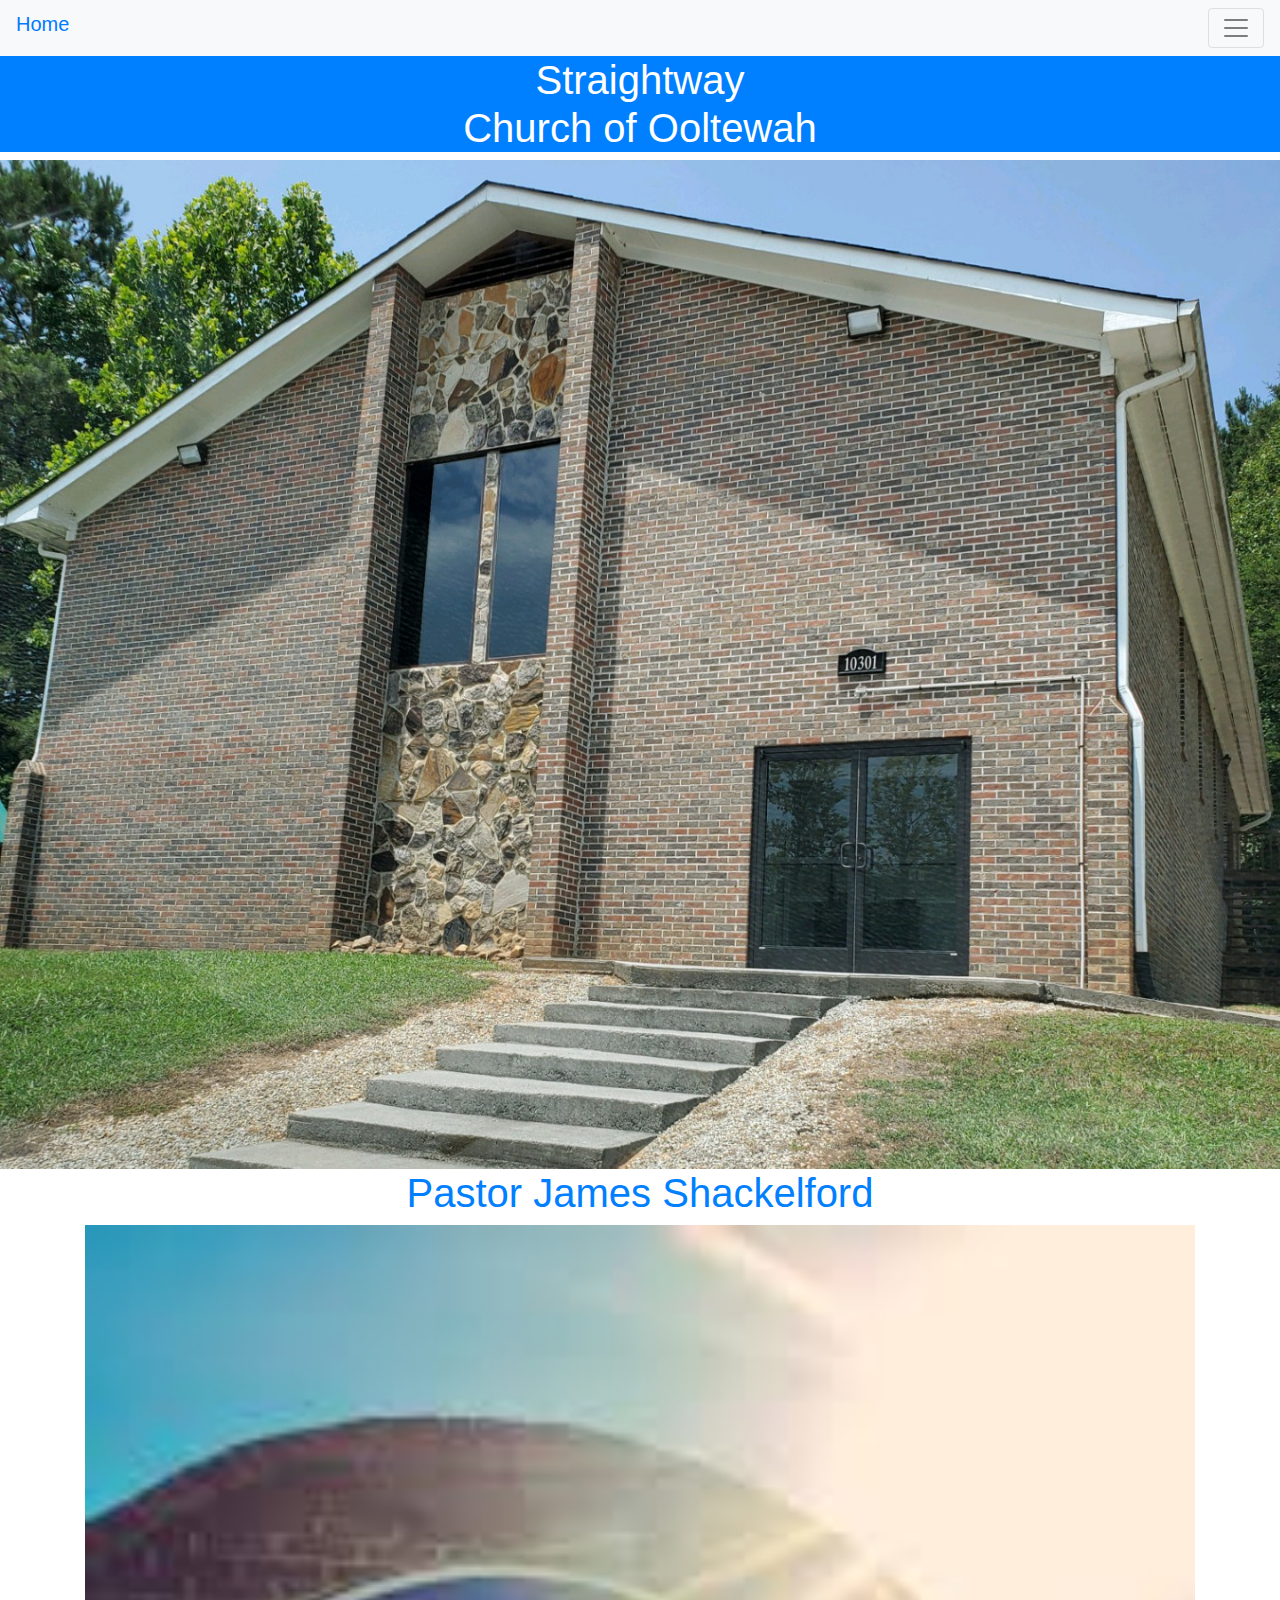
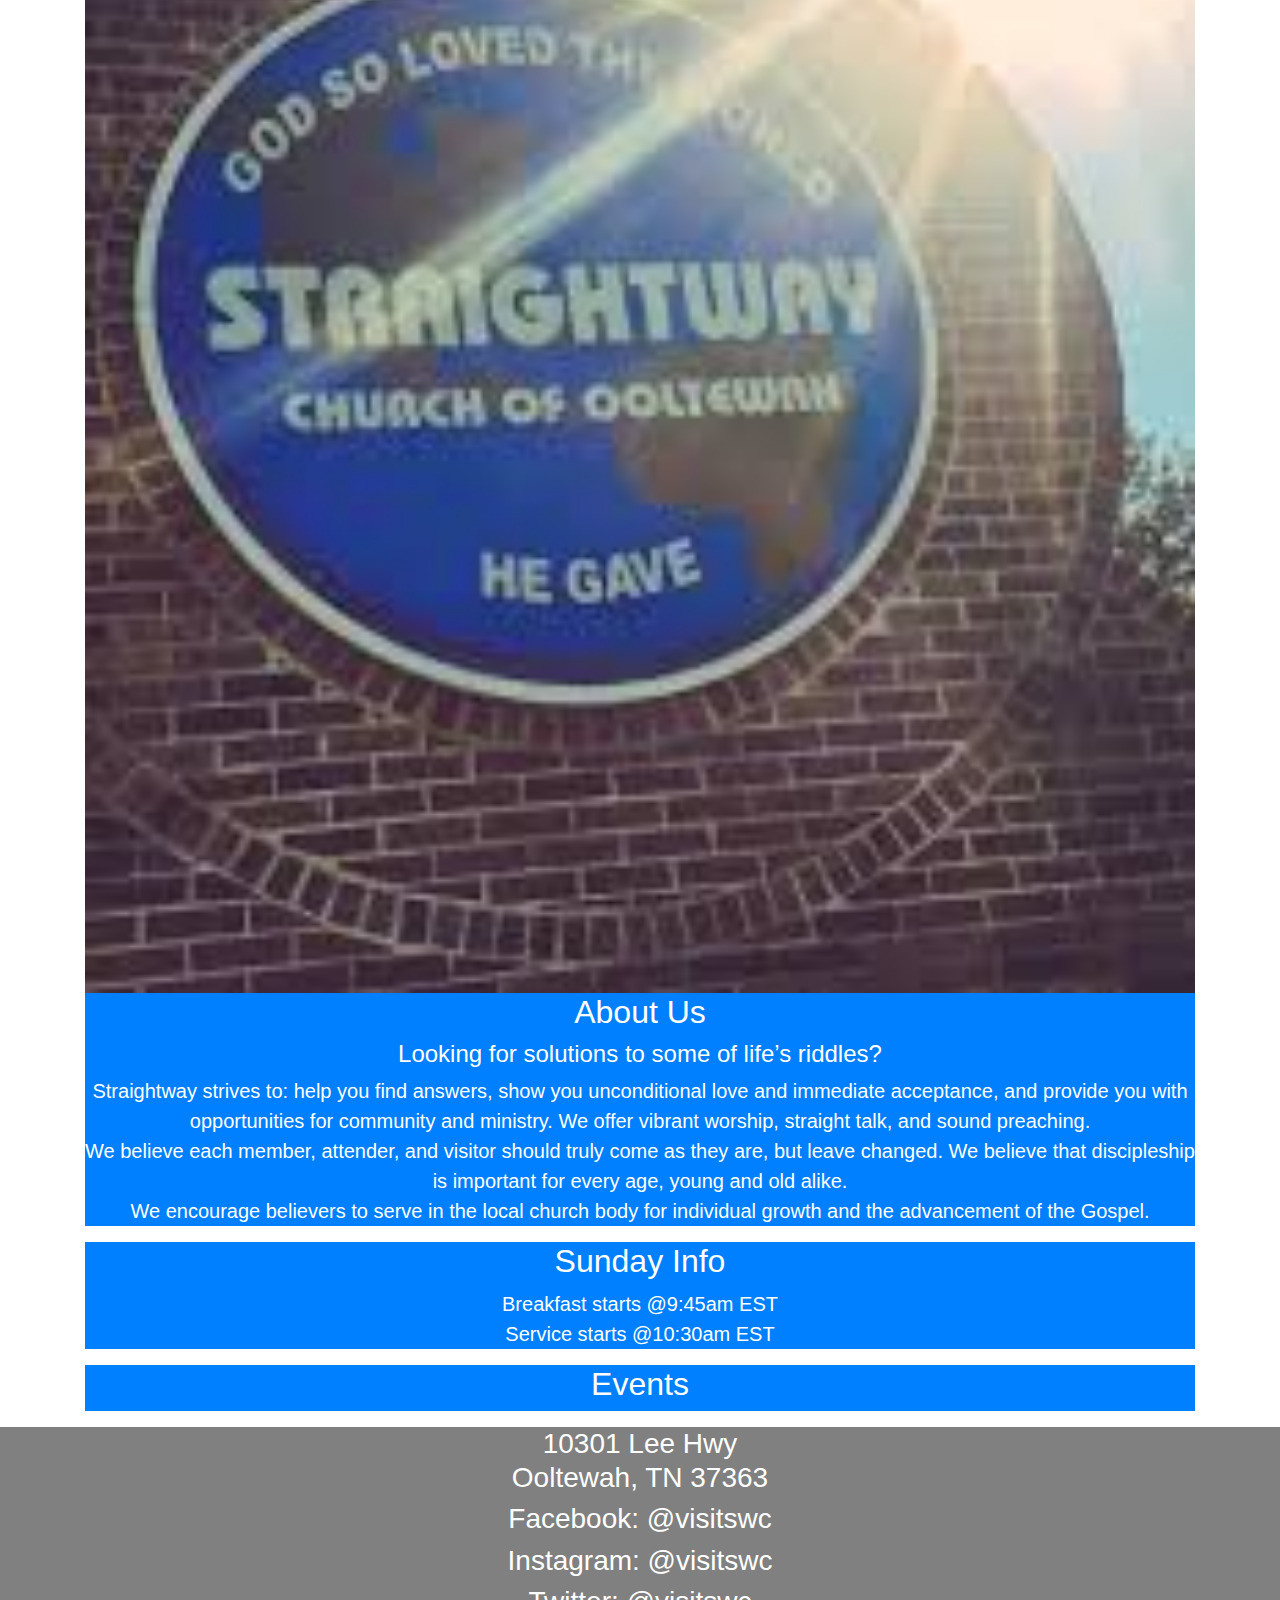
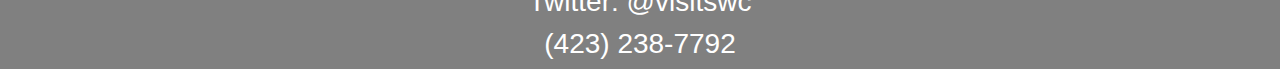
<file: Straightway Church of Ooltewah/index.html>
<!DOCTYPE html>
<html lang="en" dir="ltr">

  <head>
    <meta charset="utf-8">
    <meta name="viewport" content="width=device-width, initial-scale=1, shrink-to-fit=no">
    <title>Straightway</title>
    <link rel="stylesheet" href="https://stackpath.bootstrapcdn.com/bootstrap/4.3.1/css/bootstrap.min.css" integrity="sha384-ggOyR0iXCbMQv3Xipma34MD+dH/1fQ784/j6cY/iJTQUOhcWr7x9JvoRxT2MZw1T" crossorigin="anonymous">
    <link rel="stylesheet" href="main.css">

    <!-- Global site tag (gtag.js) - Google Analytics -->
    <script async src="https://www.googletagmanager.com/gtag/js?id=UA-146402414-2"></script>
    <script>
      window.dataLayer = window.dataLayer || [];

      function gtag() {
        dataLayer.push(arguments);
      }
      gtag('js', new Date());

      gtag('config', 'UA-146402414-2');

    </script>

  </head>

  <body>
    <header>

      <div class="pos-f-t">
        <div class="collapse" id="navbarToggleExternalContent">
          <div class="navbar-light navbar-dark bg-primary p-4">
            <h5><a style="color: white;" href="groups.html">Groups</a></h5>
            <h5><a style="color: white;" href="Pastor.html">Ice Cream Chronicles</a></h5>
            <h5><a style="color: white;" href="Nigel.html">Mornings With Nigel</a></h5>
            <h5><a style="color: white;" href="tiny_church.html">Tiny Church</a></h5>
          </div>
        </div>
        <nav class="navbar navbar-light bg-light">
          <h5><a href="index.html">Home</a></h5>
          <button class="navbar-toggler" type="button" data-toggle="collapse" data-target="#navbarToggleExternalContent" aria-controls="navbarToggleExternalContent" aria-expanded="false" aria-label="Toggle navigation">
            <span class="navbar-toggler-icon"></span>
          </button>
        </nav>
      </div>
    </header>

    <h1 style="color: white; background-color: #0080ff">Straightway<br> Church of Ooltewah</h1>

    <img src="church.jpg" width="100%">

    <div>
      <h1 id="h1">Pastor James Shackelford</h1>
    </div>

    <div class="container">
      <div class="row">
        <div class="col-sm">
          <article>
            <img id="sign" src="church_sign.jpg" alt="Church sign of Straightway Church of Ooltewah" width="100%">
            <h2>About Us</h2>
            <h4>Looking for solutions to some of life’s riddles?</h4>
            <p>Straightway strives to: help you find answers, show you unconditional love and immediate acceptance, and provide you with opportunities for community and ministry. We offer vibrant worship, straight talk, and sound preaching. <br>We believe
              each member, attender, and visitor should truly come as they are, but leave changed. We believe that discipleship is important for every age, young and old alike. <br>We encourage believers to serve in the local church body for individual
              growth and the advancement of the Gospel.</p>
          </article>
        </div>
      </div>
    </div>

    <div class="container">
      <div class="row">
        <div class="col-sm">
          <article>
            <h2>Sunday Info</h2>
            <p class="p">Breakfast starts @9:45am EST<br> Service starts @10:30am EST</p>
          </article>
        </div>
      </div>
    </div>

    <div class="container">
      <div class="row">
        <div class="col-sm">
          <article>
            <h2>Events</h2>
            <p class="p" style="text-align: center;">

            </p>
          </article>
        </div>
      </div>
    </div>

    <footer>
      <h3><a href="https://www.google.com/maps/place/Straightway+Church+of+Ooltewah/@35.0831056,-85.0306163,17z/data=!3m1!4b1!4m5!3m4!1s0x88607dd980a878e5:0x9a10affc00b83232!8m2!3d35.0831056!4d-85.0284223" class="link">10301 Lee Hwy<br> Ooltewah, TN 37363</a></h3>
      <h3>Facebook: <a href="https://www.facebook.com/visitswc" class="link">@visitswc</a></h3>
      <h3>Instagram: <a href="https://www.instagram.com/visitswc" class="link">@visitswc</a></h3>
      <h3>Twitter: <a href="https://twitter.com/visitswc" class="link">@visitswc</a></h3>
      <h3>(423) 238-7792</h3>
    </footer>

    <script src="https://code.jquery.com/jquery-3.3.1.slim.min.js" integrity="sha384-q8i/X+965DzO0rT7abK41JStQIAqVgRVzpbzo5smXKp4YfRvH+8abtTE1Pi6jizo" crossorigin="anonymous"></script>
    <script src="https://cdnjs.cloudflare.com/ajax/libs/popper.js/1.14.7/umd/popper.min.js" integrity="sha384-UO2eT0CpHqdSJQ6hJty5KVphtPhzWj9WO1clHTMGa3JDZwrnQq4sF86dIHNDz0W1" crossorigin="anonymous"></script>
    <script src="https://stackpath.bootstrapcdn.com/bootstrap/4.3.1/js/bootstrap.min.js" integrity="sha384-JjSmVgyd0p3pXB1rRibZUAYoIIy6OrQ6VrjIEaFf/nJGzIxFDsf4x0xIM+B07jRM" crossorigin="anonymous"></script>
  </body>

</html>
</file>
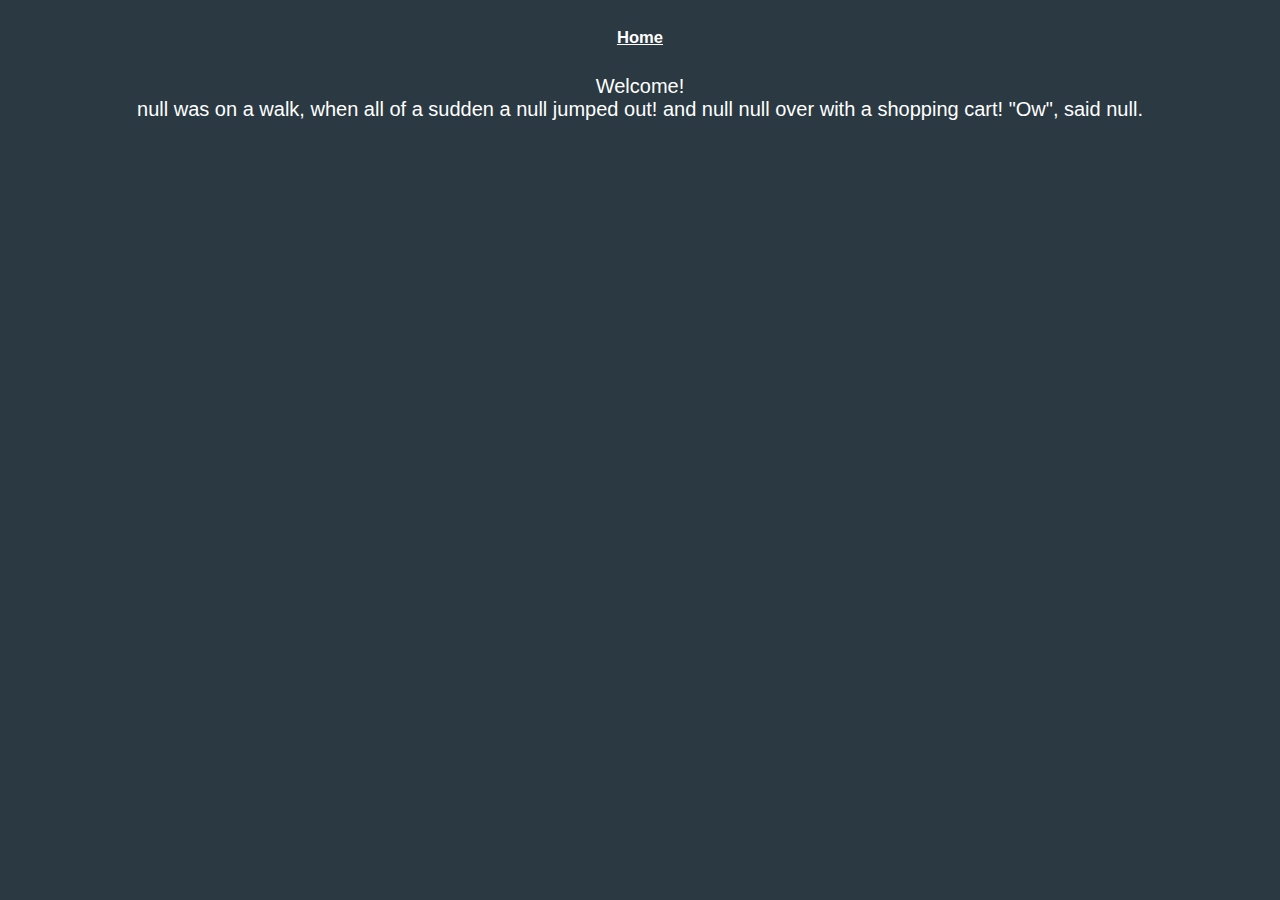
<file: app_two.html>
<!DOCTYPE html>
<html lang="en">
<head>
    <meta charset="UTF-8">
    <meta name="viewport" content="width=device-width, initial-scale=1.0">
    <meta http-equiv="X-UA-Compatible" content="ie=edge">
    <title>App</title>
    <style>
    body{
    background-color: rgb(42, 57, 66);
    color: white;
    text-align: center;
    font-size: 20px;
    font-family: sans-serif;
}
a{
  text-align: left;
  color: white;
}
    </style>
</head>
<body>
  <nav>
    <h5><a href="index.html">Home</a></h5>
  </nav>
    <header>Welcome!</header>
    
    <div id="root"></div>

    <script> 
    alert("Welcome to this web app! PLease follow the instructions to play this game as intended!");
  if(name != null){
    const name = prompt("Please enter your name.");
    const question = prompt("Please enter a noun.");
    const another_question = prompt("Please enter a verb");
    document.getElementById("root").innerHTML = name + " was on a walk, when all of a sudden a " + question + " jumped out! and " + another_question + " " + name + ' over with a shopping cart! "Ow", said ' + name + ".";
  }

</script>
</body>
</html>
</file>
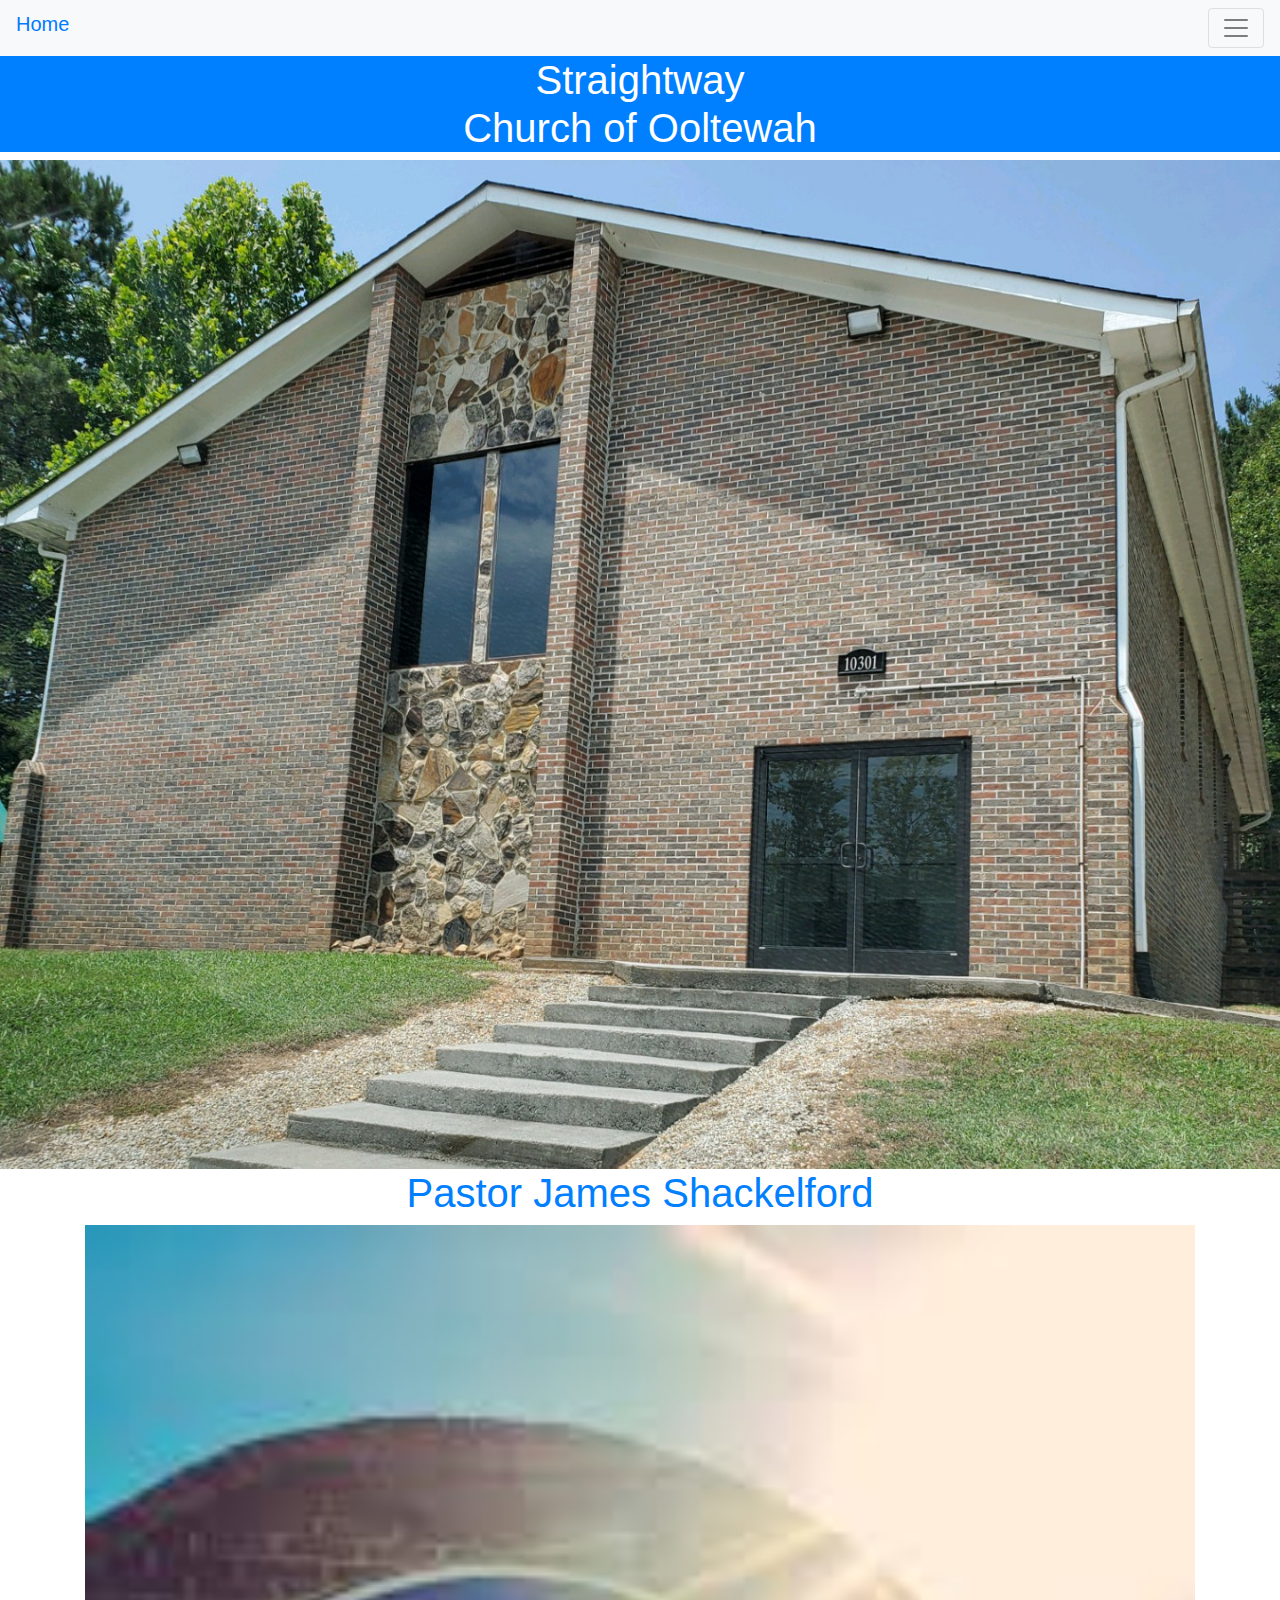
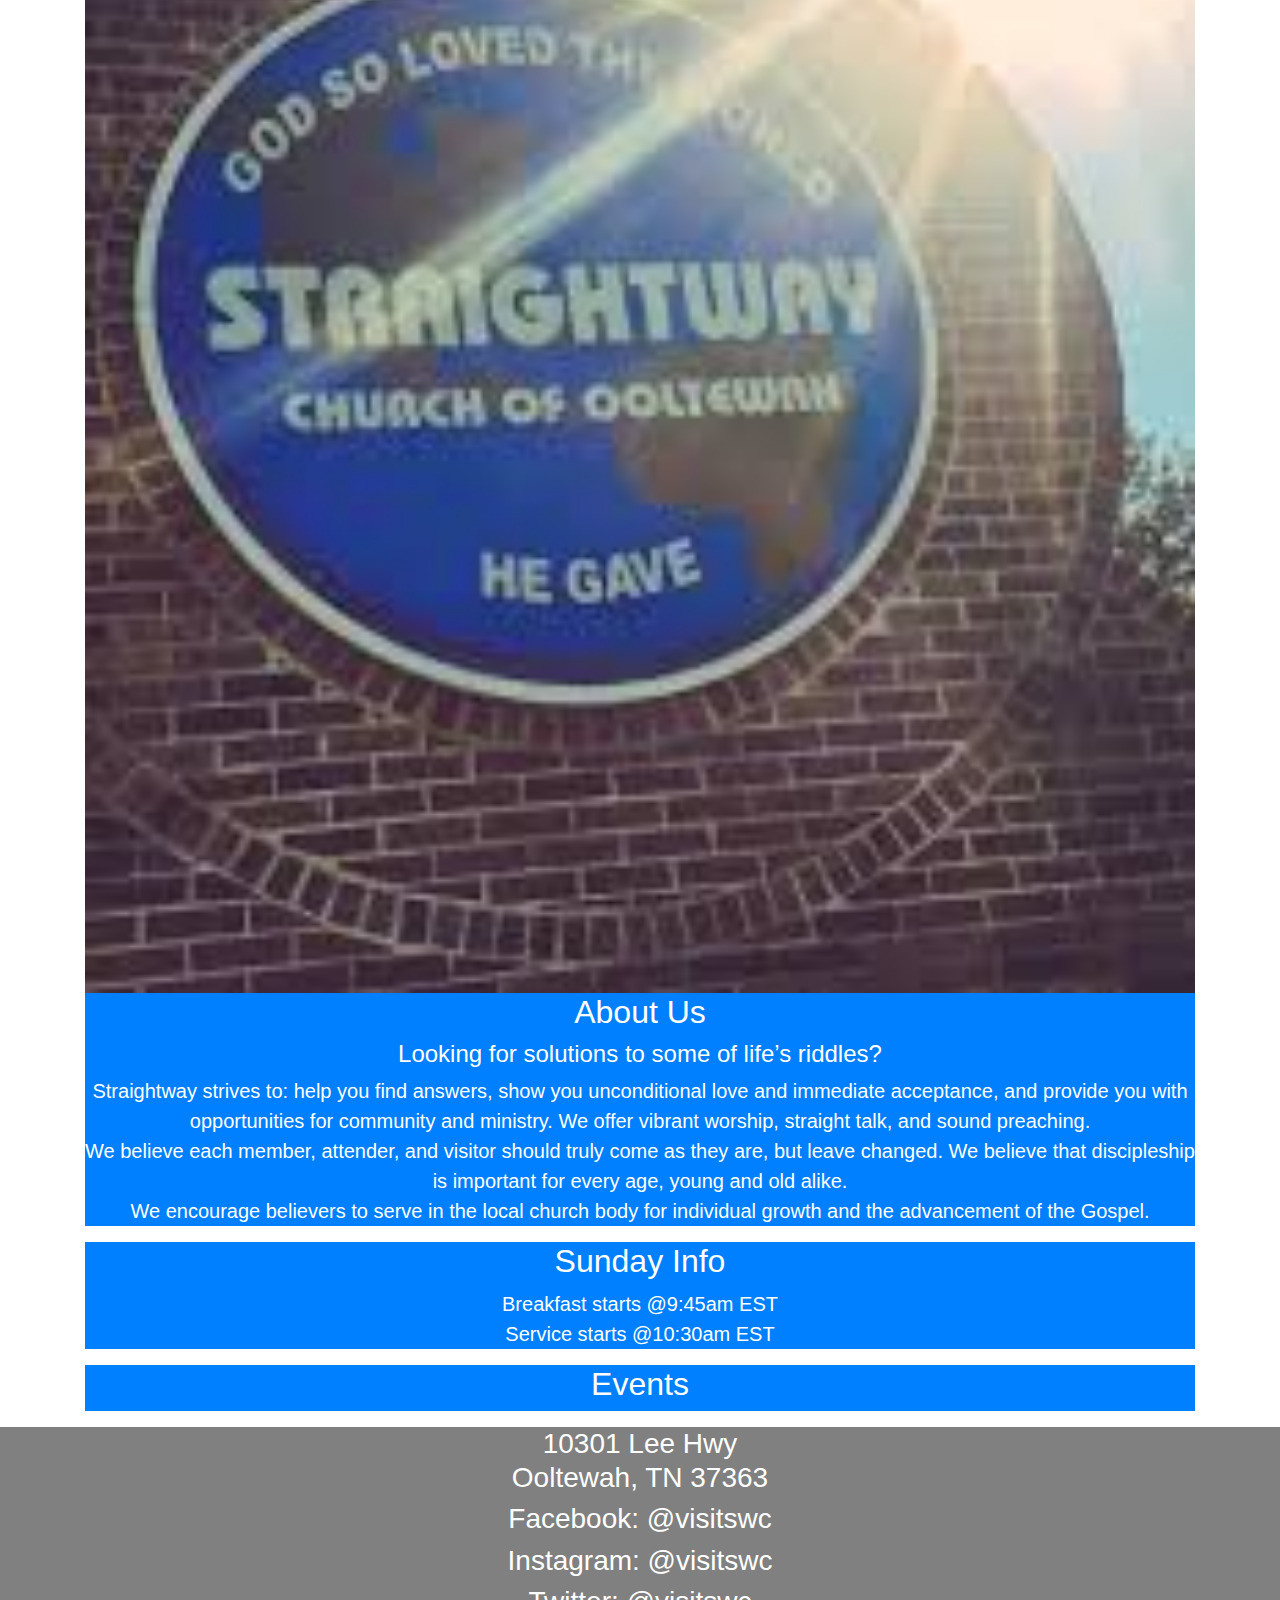
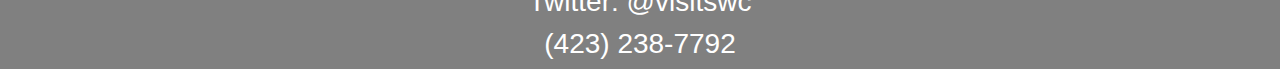
<file: first.html>
<!DOCTYPE html>
<html lang="en" dir="ltr">

  <head>
    <meta charset="utf-8">
    <meta name="viewport" content="width=device-width, initial-scale=1, shrink-to-fit=no">
    <title>Straightway</title>
    <link rel="stylesheet" href="https://stackpath.bootstrapcdn.com/bootstrap/4.3.1/css/bootstrap.min.css" integrity="sha384-ggOyR0iXCbMQv3Xipma34MD+dH/1fQ784/j6cY/iJTQUOhcWr7x9JvoRxT2MZw1T" crossorigin="anonymous">
    <link rel="stylesheet" href="first.css">

    <!-- Global site tag (gtag.js) - Google Analytics -->
    <script async src="https://www.googletagmanager.com/gtag/js?id=UA-146402414-2"></script>
    <script>
      window.dataLayer = window.dataLayer || [];

      function gtag() {
        dataLayer.push(arguments);
      }
      gtag('js', new Date());

      gtag('config', 'UA-146402414-2');

    </script>

  </head>

  <body>
    <header>

      <div class="pos-f-t">
        <div class="collapse" id="navbarToggleExternalContent">
          <div class="navbar-light navbar-dark bg-primary p-4">
            <h5><a style="color: white;" href="groups.html">Groups</a></h5>
            <h5><a style="color: white;" href="Pastor.html">Ice Cream Chronicles</a></h5>
            <h5><a style="color: white;" href="Nigel.html">Mornings With Nigel</a></h5>
            <h5><a style="color: white;" href="tiny_church.html">Tiny Church</a></h5>
          </div>
        </div>
        <nav class="navbar navbar-light bg-light">
          <h5><a href="index.html">Home</a></h5>
          <button class="navbar-toggler" type="button" data-toggle="collapse" data-target="#navbarToggleExternalContent" aria-controls="navbarToggleExternalContent" aria-expanded="false" aria-label="Toggle navigation">
            <span class="navbar-toggler-icon"></span>
          </button>
        </nav>
      </div>
    </header>

    <h1 style="color: white; background-color: #0080ff">Straightway<br> Church of Ooltewah</h1>

    <img src="church.jpg" width="100%">

    <div>
      <h1 id="h1">Pastor James Shackelford</h1>
    </div>

    <div class="container">
      <div class="row">
        <div class="col-sm">
          <article>
            <img id="sign" src="church_sign.jpg" alt="Church sign of Straightway Church of Ooltewah" width="100%">
            <h2>About Us</h2>
            <h4>Looking for solutions to some of life’s riddles?</h4>
            <p>Straightway strives to: help you find answers, show you unconditional love and immediate acceptance, and provide you with opportunities for community and ministry. We offer vibrant worship, straight talk, and sound preaching. <br>We believe
              each member, attender, and visitor should truly come as they are, but leave changed. We believe that discipleship is important for every age, young and old alike. <br>We encourage believers to serve in the local church body for individual
              growth and the advancement of the Gospel.</p>
          </article>
        </div>
      </div>
    </div>

    <div class="container">
      <div class="row">
        <div class="col-sm">
          <article>
            <h2>Sunday Info</h2>
            <p class="p">Breakfast starts @9:45am EST<br> Service starts @10:30am EST</p>
          </article>
        </div>
      </div>
    </div>

    <div class="container">
      <div class="row">
        <div class="col-sm">
          <article>
            <h2>Events</h2>
            <p class="p" style="text-align: center;">

            </p>
          </article>
        </div>
      </div>
    </div>

    <footer>
      <h3><a href="https://www.google.com/maps/place/Straightway+Church+of+Ooltewah/@35.0831056,-85.0306163,17z/data=!3m1!4b1!4m5!3m4!1s0x88607dd980a878e5:0x9a10affc00b83232!8m2!3d35.0831056!4d-85.0284223" class="link">10301 Lee Hwy<br> Ooltewah, TN 37363</a></h3>
      <h3>Facebook: <a href="https://www.facebook.com/visitswc" class="link">@visitswc</a></h3>
      <h3>Instagram: <a href="https://www.instagram.com/visitswc" class="link">@visitswc</a></h3>
      <h3>Twitter: <a href="https://twitter.com/visitswc" class="link">@visitswc</a></h3>
      <h3>(423) 238-7792</h3>
    </footer>

    <script src="https://code.jquery.com/jquery-3.3.1.slim.min.js" integrity="sha384-q8i/X+965DzO0rT7abK41JStQIAqVgRVzpbzo5smXKp4YfRvH+8abtTE1Pi6jizo" crossorigin="anonymous"></script>
    <script src="https://cdnjs.cloudflare.com/ajax/libs/popper.js/1.14.7/umd/popper.min.js" integrity="sha384-UO2eT0CpHqdSJQ6hJty5KVphtPhzWj9WO1clHTMGa3JDZwrnQq4sF86dIHNDz0W1" crossorigin="anonymous"></script>
    <script src="https://stackpath.bootstrapcdn.com/bootstrap/4.3.1/js/bootstrap.min.js" integrity="sha384-JjSmVgyd0p3pXB1rRibZUAYoIIy6OrQ6VrjIEaFf/nJGzIxFDsf4x0xIM+B07jRM" crossorigin="anonymous"></script>
  </body>

</html>
</file>
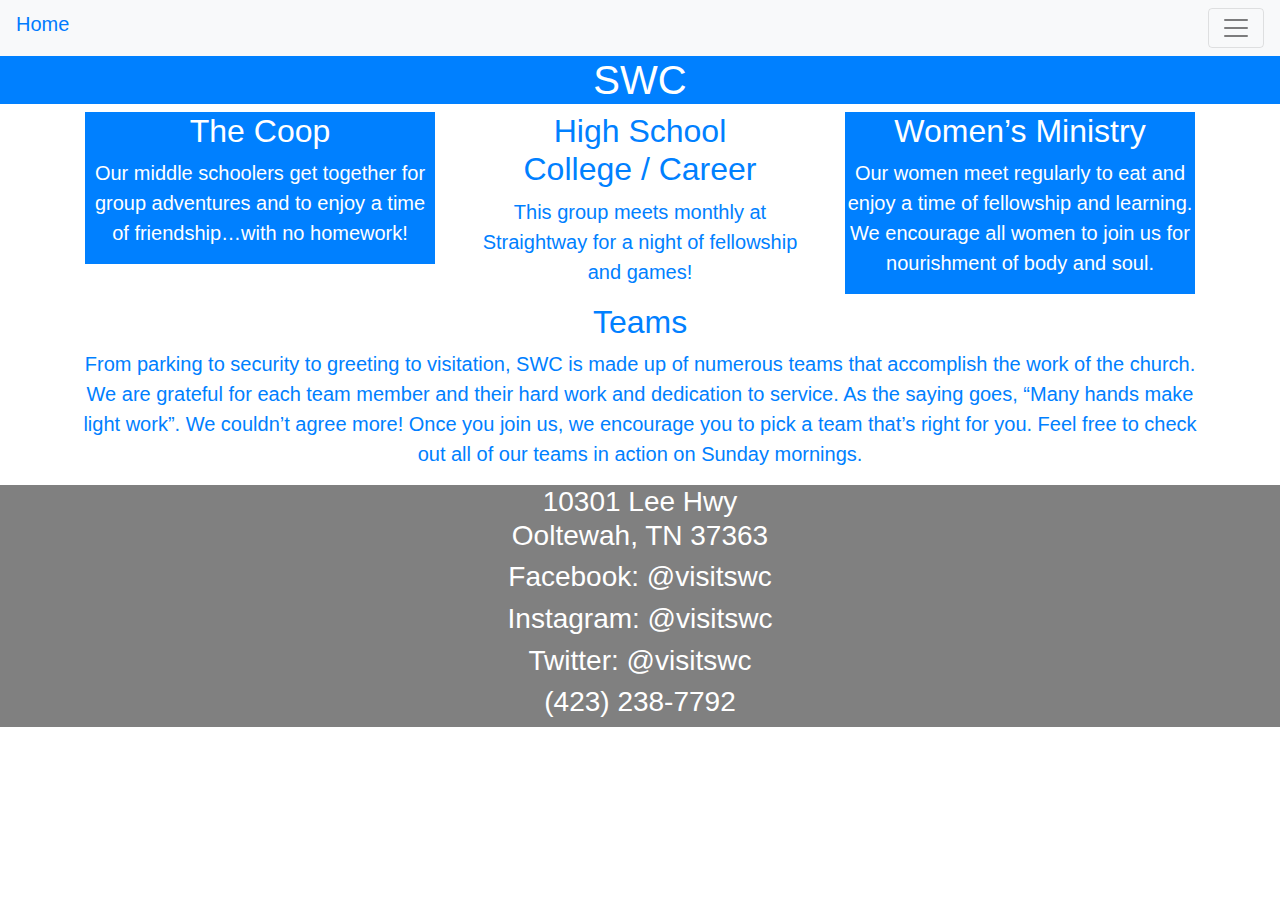
<file: groups.html>
<!DOCTYPE html>
<html lang="en" dir="ltr">

  <head>
    <meta charset="utf-8">
    <meta name="viewport" content="width=device-width, initial-scale=1">
    <title>Straightway | Groups</title>
    <link rel="stylesheet" href="https://stackpath.bootstrapcdn.com/bootstrap/4.3.1/css/bootstrap.min.css" integrity="sha384-ggOyR0iXCbMQv3Xipma34MD+dH/1fQ784/j6cY/iJTQUOhcWr7x9JvoRxT2MZw1T" crossorigin="anonymous">
    <link rel="stylesheet" href="groups.css">

    <!-- Global site tag (gtag.js) - Google Analytics -->
    <script async src="https://www.googletagmanager.com/gtag/js?id=UA-146402414-2"></script>
    <script>
      window.dataLayer = window.dataLayer || [];

      function gtag() {
        dataLayer.push(arguments);
      }
      gtag('js', new Date());

      gtag('config', 'UA-146402414-2');

    </script>

  </head>

  <body>
    <header>

      <div class="pos-f-t">
        <div class="collapse" id="navbarToggleExternalContent">
          <div class="navbar-light navbar-dark bg-primary p-4">
            <h5><a style="color: white;" href="groups.html">Groups</a></h5>
            <h5><a style="color: white;" href="Pastor.html">Ice Cream Chronicles</a></h5>
            <h5><a style="color: white;" href="Nigel.html">Mornings With Nigel</a></h5>
            <h5><a style="color: white;" href="tiny_church.html">Tiny Church</a></h5>
          </div>
        </div>
        <nav class="navbar navbar-light bg-light">
          <h5><a href="index.html">Home</a></h5>
          <button class="navbar-toggler" type="button" data-toggle="collapse" data-target="#navbarToggleExternalContent" aria-controls="navbarToggleExternalContent" aria-expanded="false" aria-label="Toggle navigation">
            <span class="navbar-toggler-icon"></span>
          </button>
        </nav>
      </div>
    </header>

    <h1 class="part1">SWC</h1>


    <div class="container">
      <div class="row">
        <div class="col-sm-4">
          <article class="part1">
            <h2>The Coop</h2>
            <p class="part1">Our middle schoolers get together for group adventures and to enjoy a time of friendship…with no homework!</p>
          </article>
        </div>
        <!-- End of div -->
        <div class="col-sm-4">
          <article class="part2">
            <h2>High School<br>College / Career</h2>
            <p class="part2">This group meets monthly at Straightway for a night of fellowship and games!</p>
          </article>
        </div>
        <!-- End of div -->
        <div class="col-sm-4">
          <article class="part1">
            <h2>Women’s Ministry</h2>
            <p class="part1">Our women meet regularly to eat and enjoy a time of fellowship and learning. We encourage all women to join us for nourishment of body and soul.</p>
          </article>
        </div>
        <!-- End of div -->
        <div class="col-sm-20">
          <article class="part2">
            <h2>Teams</h2>
            <p class="part2">From parking to security to greeting to visitation, SWC is made up of numerous teams that accomplish the work of the church. We are grateful for each team member and their hard work and dedication to service. As the saying goes, “Many hands
              make light work”. We couldn’t agree more! Once you join us, we encourage you to pick a team that’s right for you. Feel free to check out all of our teams in action on Sunday mornings.</p>
          </article>
        </div>
      </div>
    </div>
   
    <footer>
      <h3><a href="https://www.google.com/maps/place/Straightway+Church+of+Ooltewah/@35.0831056,-85.0306163,17z/data=!3m1!4b1!4m5!3m4!1s0x88607dd980a878e5:0x9a10affc00b83232!8m2!3d35.0831056!4d-85.0284223" class="link">10301 Lee Hwy <br>Ooltewah, TN 37363</a></h3>
      <h3>Facebook: <a href="https://www.facebook.com/visitswc" class="link">@visitswc</a></h3>
      <h3>Instagram: <a href="https://www.instagram.com/visitswc" class="link">@visitswc</a></h3>
      <h3>Twitter: <a href="https://twitter.com/visitswc" class="link">@visitswc</a></h3>
      <h3>(423) 238-7792</h3>
    </footer>

    <script src="https://code.jquery.com/jquery-3.3.1.slim.min.js" integrity="sha384-q8i/X+965DzO0rT7abK41JStQIAqVgRVzpbzo5smXKp4YfRvH+8abtTE1Pi6jizo" crossorigin="anonymous"></script>
    <script src="https://cdnjs.cloudflare.com/ajax/libs/popper.js/1.14.7/umd/popper.min.js" integrity="sha384-UO2eT0CpHqdSJQ6hJty5KVphtPhzWj9WO1clHTMGa3JDZwrnQq4sF86dIHNDz0W1" crossorigin="anonymous"></script>
    <script src="https://stackpath.bootstrapcdn.com/bootstrap/4.3.1/js/bootstrap.min.js" integrity="sha384-JjSmVgyd0p3pXB1rRibZUAYoIIy6OrQ6VrjIEaFf/nJGzIxFDsf4x0xIM+B07jRM" crossorigin="anonymous"></script>
  </body>

</html>
</file>
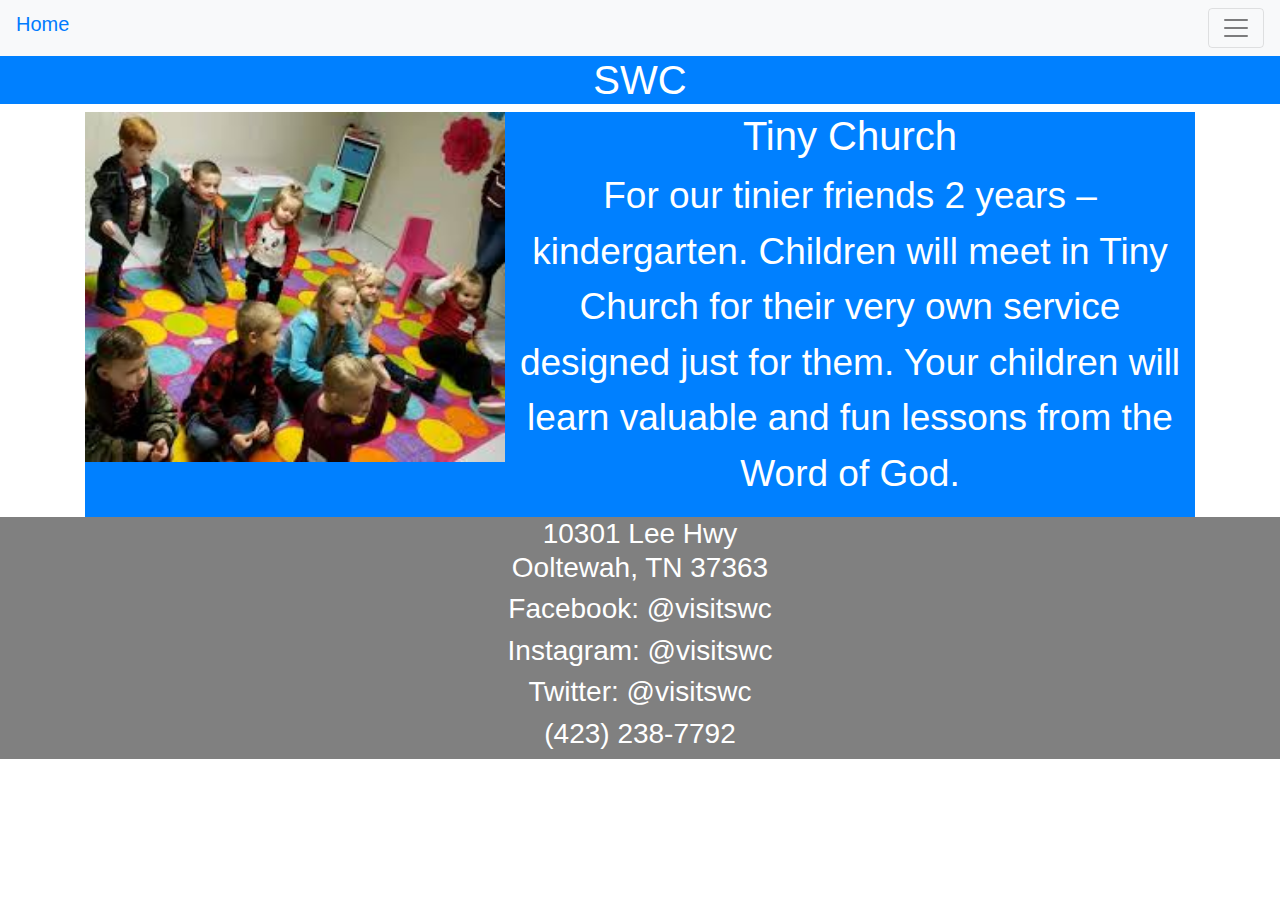
<file: tiny_church.html>
<!DOCTYPE html>
<html lang="en" dir="ltr">

  <head>
    <meta charset="utf-8">
    <meta name="viewport" content="width=device-width, initial-scale=1">
    <title>Straightway | Tiny Church</title>
    <link rel="stylesheet" href="https://stackpath.bootstrapcdn.com/bootstrap/4.3.1/css/bootstrap.min.css" integrity="sha384-ggOyR0iXCbMQv3Xipma34MD+dH/1fQ784/j6cY/iJTQUOhcWr7x9JvoRxT2MZw1T" crossorigin="anonymous">
    <link rel="stylesheet" href="tiny_church.css">

    <!-- Global site tag (gtag.js) - Google Analytics -->
    <script async src="https://www.googletagmanager.com/gtag/js?id=UA-146402414-2"></script>
    <script>
      window.dataLayer = window.dataLayer || [];

      function gtag() {
        dataLayer.push(arguments);
      }
      gtag('js', new Date());

      gtag('config', 'UA-146402414-2');

    </script>

  </head>

  <body>
    <header>
      <div class="pos-f-t">
        <div class="collapse" id="navbarToggleExternalContent">
          <div class="navbar-light navbar-dark bg-primary p-4">
            <h5><a style="color: white;" href="groups.html">Groups</a></h5>
            <h5><a style="color: white;" href="Pastor.html">Ice Cream Chronicles</a></h5>
            <h5><a style="color: white;" href="Nigel.html">Mornings With Nigel</a></h5>
            <h5><a style="color: white;" href="tiny_church.html">Tiny Church</a></h5>
          </div>
        </div>
        <nav class="navbar navbar-light bg-light">
          <h5><a href="index.html">Home</a></h5>
          <button class="navbar-toggler" type="button" data-toggle="collapse" data-target="#navbarToggleExternalContent" aria-controls="navbarToggleExternalContent" aria-expanded="false" aria-label="Toggle navigation">
            <span class="navbar-toggler-icon"></span>
          </button>
        </nav>
      </div>

      <h1 style="color: white; background-color: #0080ff">SWC</h1>
    </header>

    <div class="container">
      <div class="row">
        <div class="col-sm">
          <article>
            <img src="tiny_church.jpg" height="350">
            <h1 id="h1">Tiny Church</h1>
            <p class="part3">For our tinier friends 2 years – kindergarten. Children will meet in Tiny Church for their very own service designed just for them. Your children will learn valuable and fun lessons from the Word of God.</p>

          </article>
        </div>
      </div>
    </div>

    <footer>
      <h3><a href="https://www.google.com/maps/place/Straightway+Church+of+Ooltewah/@35.0831056,-85.0306163,17z/data=!3m1!4b1!4m5!3m4!1s0x88607dd980a878e5:0x9a10affc00b83232!8m2!3d35.0831056!4d-85.0284223" class="link">10301 Lee Hwy<br> Ooltewah, TN 37363</a></h3>
      <h3>Facebook: <a href="https://www.facebook.com/visitswc" class="link">@visitswc</a></h3>
      <h3>Instagram: <a href="https://www.instagram.com/visitswc" class="link">@visitswc</a></h3>
      <h3>Twitter: <a href="https://twitter.com/visitswc" class="link">@visitswc</a></h3>
      <h3>(423) 238-7792</h3>
    </footer>

    <script src="https://code.jquery.com/jquery-3.3.1.slim.min.js" integrity="sha384-q8i/X+965DzO0rT7abK41JStQIAqVgRVzpbzo5smXKp4YfRvH+8abtTE1Pi6jizo" crossorigin="anonymous"></script>
    <script src="https://cdnjs.cloudflare.com/ajax/libs/popper.js/1.14.7/umd/popper.min.js" integrity="sha384-UO2eT0CpHqdSJQ6hJty5KVphtPhzWj9WO1clHTMGa3JDZwrnQq4sF86dIHNDz0W1" crossorigin="anonymous"></script>
    <script src="https://stackpath.bootstrapcdn.com/bootstrap/4.3.1/js/bootstrap.min.js" integrity="sha384-JjSmVgyd0p3pXB1rRibZUAYoIIy6OrQ6VrjIEaFf/nJGzIxFDsf4x0xIM+B07jRM" crossorigin="anonymous"></script>
  </body>

</html>
</file>
<file: Straightway Church of Ooltewah/main.css>
body {
  margin: 0;
}

#sign {
  float: left;
}

nav li {
  display: inline-block;
  font-size: 19px;
  margin-left: 8px;
  margin-right: 8px;
  margin-top: 12px;
}

h1 {
  text-align: center;
}

h2 {
  text-align: center;
}

#h1 {
  text-align: center;
  color: #0080ff;
}

article {
  color: white;
  background-color: #0080ff;
}

h4 {
  text-align: center;
}

#home {
  text-align: center;
  color: white;
  background-color: #0080ff;
  overflow: hidden;
}

#info h1 {
  margin-left: 630px;
}

p {
  background-color: #0080ff;
  color: white;
  text-align: center;
  font-size: 20px;
  overflow: hidden;
}

footer {
  text-align: center;
  background-color: grey;
  overflow: hidden;
  color: white;
  font-size: 25px;
}

.link {
  color: white;
}
</file>
<file: first.css>
body {
  margin: 0;
}

#sign {
  float: left;
}

nav li {
  display: inline-block;
  font-size: 19px;
  margin-left: 8px;
  margin-right: 8px;
  margin-top: 12px;
}

h1 {
  text-align: center;
}

h2 {
  text-align: center;
}

#h1 {
  text-align: center;
  color: #0080ff;
}

article {
  color: white;
  background-color: #0080ff;
}

h4 {
  text-align: center;
}

#home {
  text-align: center;
  color: white;
  background-color: #0080ff;
  overflow: hidden;
}

#info h1 {
  margin-left: 630px;
}

p {
  background-color: #0080ff;
  color: white;
  text-align: center;
  font-size: 20px;
  overflow: hidden;
}

footer {
  text-align: center;
  background-color: grey;
  overflow: hidden;
  color: white;
  font-size: 25px;
}

.link {
  color: white;
}
</file>
<file: groups.css>
body {
  margin: 0;
}

nav li {
  display: inline-block;
  font-size: 19px;
  margin-left: 8px;
  margin-right: 8px;
  margin-top: 12px;
}

h1 {
  text-align: center;
}

h2 {
  text-align: center;
}

#h1 {
  color: white;
  background-color: #0080ff;
  text-align: center;
}

.part1 {
  background-color: #0080ff;
  text-align: center;
  color: white;
}

.part2 {
  background-color: white;
  text-align: center;
  color: #0080ff;
}

article {
  font-size: 40px;
  color: white;
  background-color: #0080ff;
  overflow: hidden;
}

p {
  background-color: #0080ff;
  color: white;
  text-align: center;
  font-size: 20px;
  overflow: hidden;
}

footer {
  text-align: center;
  background-color: grey;
  overflow: hidden;
  color: white;
  font-size: 25px;
}

.link {
  color: white;
}
</file>
<file: tiny_church.css>
body {
    margin: 0;
  }
  
  img{
      float: left;
  }
  
  nav li {
    display: inline-block;
    font-size: 19px;
    margin-left: 8px;
    margin-right: 8px;
    margin-top: 12px;
  }
  
  h1 {
    color: #0080ff;
    text-align: center;
  }
  
  article {
    text-align: center;
    font-size: 40px;
    color: white;
    background-color: #0080ff;
    overflow: hidden;
  }
  
  h3 {
    text-align: center;
  }
  
  .part3 {
    font-size: 37px;
  }
  
  #h1 {
    text-align: center;
    color: white;
  }
  
  p {
    background-color: #0080ff;
    color: white;
    text-align: center;
    font-size: 82px;
  }
  
  footer {
    text-align: center;
    background-color: grey;
    overflow: hidden;
    color: white;
    font-size: 25px;
  }
  
  .link {
    color: white;
  }
</file>
